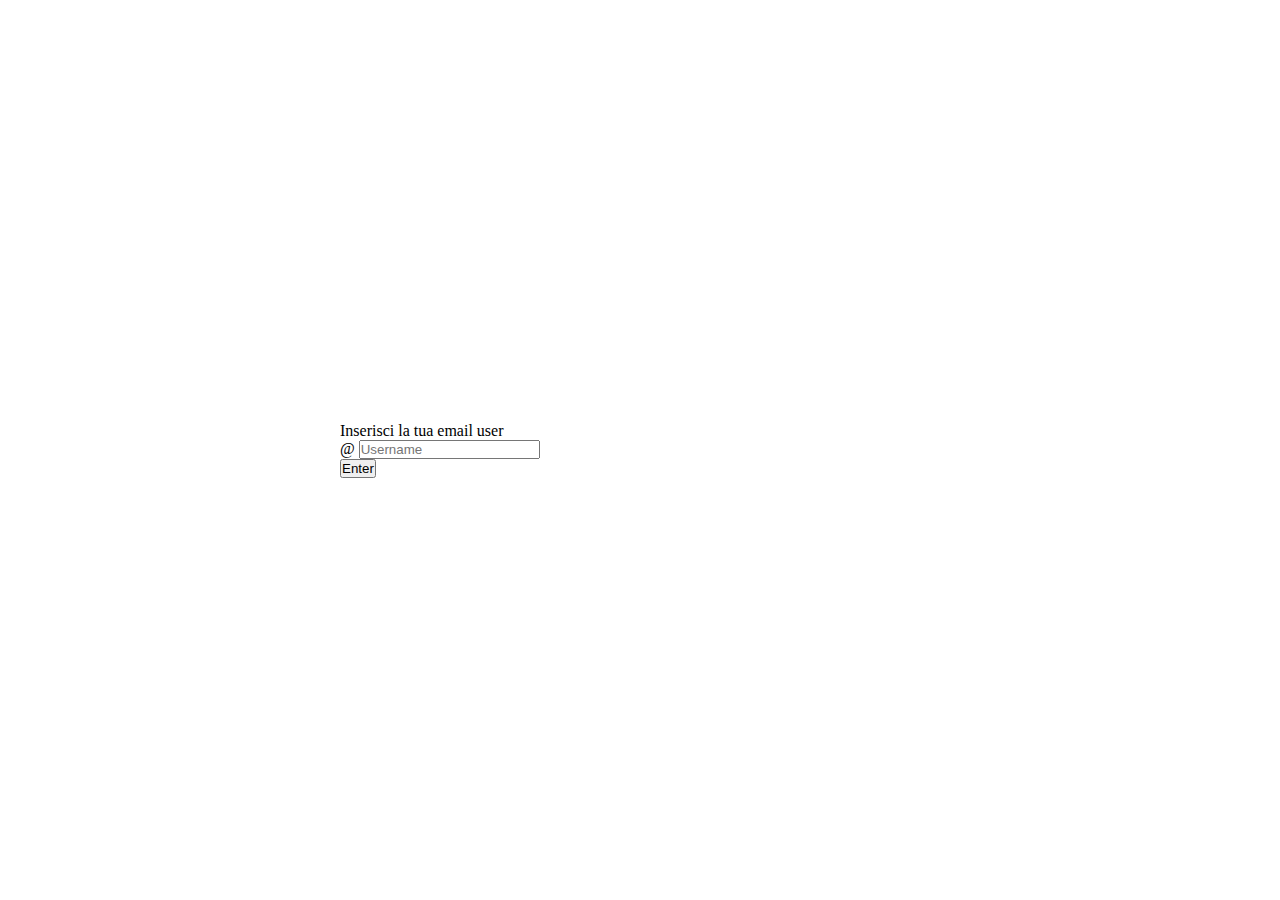
<file: mail/bonus/index.html>
<!DOCTYPE html>
<html lang="en">
<head>
    <meta charset="UTF-8">
    <meta http-equiv="X-UA-Compatible" content="IE=edge">
    <meta name="viewport" content="width=device-width, initial-scale=1.0">
    <title>Mail</title>
    <!-- BOOTSTRAP -->
    <link href="https://cdn.jsdelivr.net/npm/bootstrap@5.0.2/dist/css/bootstrap.min.css" rel="stylesheet" integrity="sha384-EVSTQN3/azprG1Anm3QDgpJLIm9Nao0Yz1ztcQTwFspd3yD65VohhpuuCOmLASjC" crossorigin="anonymous">
    <!-- CSS -->
    <link rel="stylesheet" href="./css/style.css">
</head>
<body>
    <main>
        <div class="mycontainer">
            <div class="row">
                <div class="col">
                    <div class="mycard">
                        <label for="email-user">Inserisci la tua email user</label>
                        <div class="input-group flex-nowrap mb-5">
                            <span class="input-group-text" id="addon-wrapping">@</span>
                            <input type="email" class="form-control w-50" id="email" placeholder="Username" aria-label="Username" aria-describedby="addon-wrapping">
                        </div>
                        <button type="button" id="confirm" class="btn btn-primary mb-3">Enter</button>
                        <div>
                            <span id="access-granted" class="badge bg-secondary"></span>
                            <span id="access-denied" class="badge bg-danger"></span>
                        </div>
                    </div>
                </div>
            </div>
        </div>
    </main>
    <!-- JAVASCRIPT -->
    <script type="text/javascript" src="./js/script.js"></script>
    <!-- BOOTSTRAP -->
    <script src="https://cdn.jsdelivr.net/npm/bootstrap@5.0.2/dist/js/bootstrap.bundle.min.js" integrity="sha384-MrcW6ZMFYlzcLA8Nl+NtUVF0sA7MsXsP1UyJoMp4YLEuNSfAP+JcXn/tWtIaxVXM" crossorigin="anonymous"></script>
</body>
</html>
</file>
<file: mail/bonus/css/style.css>
* {
    margin: 0;
    padding: 0;
    box-sizing: border-box;
}

main {
    height: 100vh;
    display: flex;
    align-items: center;
}

.mycontainer {
    max-width: 700px;
    width: 100%;
    padding: 0 50px;
    margin: 0 auto;
}

label {
    margin-bottom: 20px;
}
</file>
